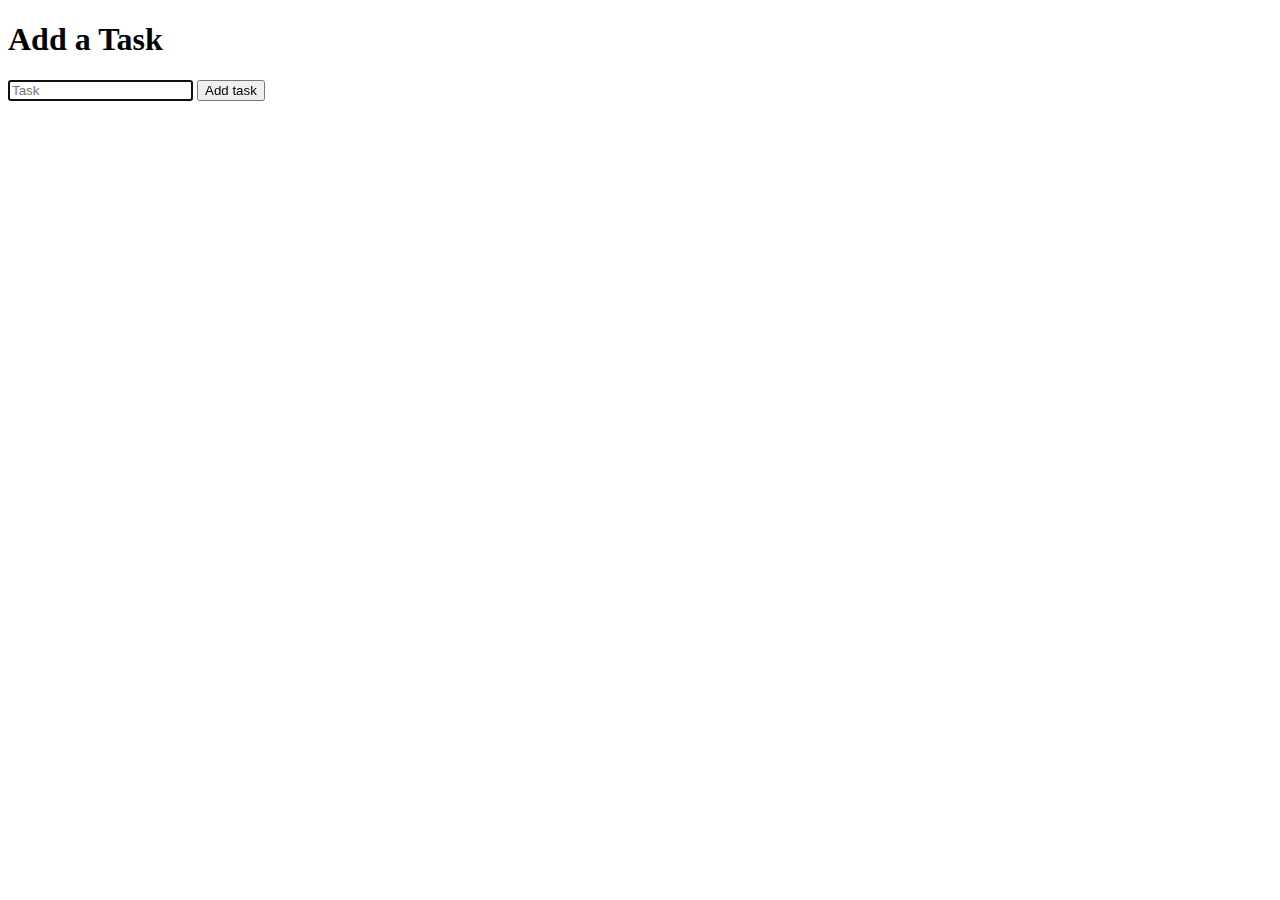
<file: index.html>
<!DOCTYPE html>
<html lang="en">
  <head>
    <title>Index</title>
    <script>
        var toDoList = [];
        function addtask() {
            task = document.getElementById('task').value;
            document.getElementById('task').value ='';
            toDoList.push(task);
            console.log('button to be clicked');
            console.log(toDoList);
        }
    </script>
  </head>
  <body>
    <div>
        <h1><strong>Add a Task</strong></h1>
    </div>

    <div>
        <ul>
            
        </ul>
    </div>

      <div>
        <!-- create a form to enter a task to the list -->
        <input id="task" autocomplete="off" autofocus name="task" placeholder="Task" type="text">
        <button name="addtask" value="Add Task" onclick='addtask()'>Add task</button>
      </div>
      <div id="to-do-list" style="color:red;" > 
    </div>
    
  </body>
</html>
</file>
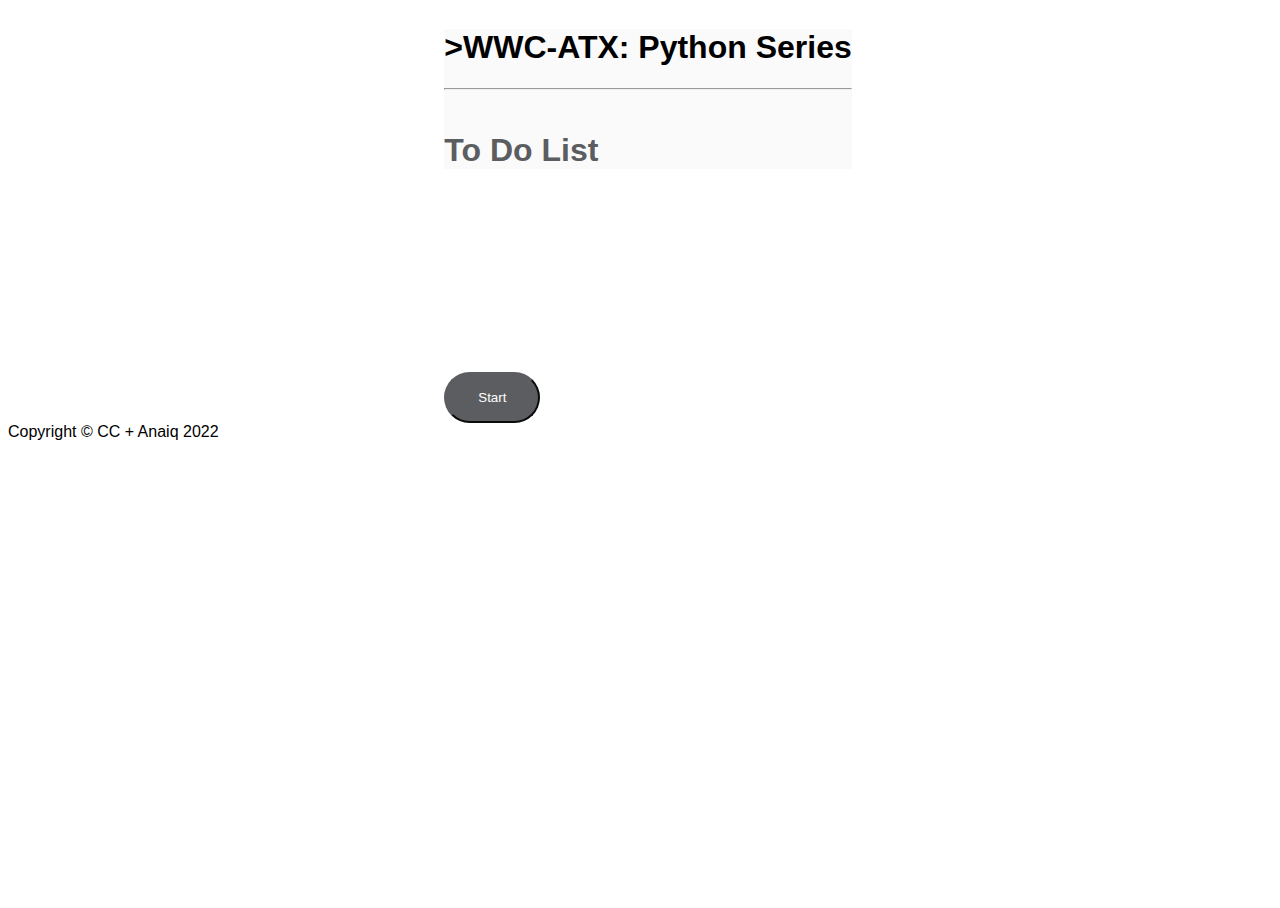
<file: templates/index-h.html>
<!DOCTYPE html>
<html lang="en">
  <head>
    <!-- Required meta tags -->
    <meta charset="utf-8">
    <meta name="viewport" content="width=device-width, initial-scale=1, shrink-to-fit=no">

    <!-- link Bootstrap CSS/icons stylesheets -->
    <link href="https://cdn.jsdelivr.net/npm/bootstrap@5.1.3/dist/css/bootstrap.min.css" rel="stylesheet" integrity="sha384-1BmE4kWBq78iYhFldvKuhfTAU6auU8tT94WrHftjDbrCEXSU1oBoqyl2QvZ6jIW3" crossorigin="anonymous">
    <link rel="stylesheet" href="https://cdn.jsdelivr.net/npm/bootstrap-icons@1.8.1/font/bootstrap-icons.css">
    <!--link animate.css stylesheet -->
     <!--<link rel="stylesheet" href="https://cdnjs.cloudflare.com/ajax/libs/animate.css/4.1.1/animate.min.css"/>
    <!-- link stylesheet -->
    <link href="/static/todo-stylesheet.css" type="text/css" rel="stylesheet">
    <title>WWC-ATX: Python Group</title>
  </head>
  <body>
    <main class="container2 d-flex align-items-center h-100">
      <div class="mb-3"></div>
        <div class="row">
            <header class="text-center" col-12>
            <h1 <!--class="text-uppercase animate__animated animate__tada"-->><strong>WWC-ATX: Python Series</strong></h1><hr>
            <h4>To Do List</h4>
            </header>
            <div class="buffer" col-12></div>
            <section class="text-center" col-12>
            <button type="submit" class="btn btn-secondary btn-xl-round">Start</button>
            </section>
        </div>
      </div>
    </main>

    <footer class="mb-5 small text-center text-muted">
        Copyright &#169;  CC + Anaiq 2022
    </footer>
    <!-- Option 1: Bootstrap Bundle with Popper -->
    <script src="https://cdn.jsdelivr.net/npm/bootstrap@5.1.3/dist/js/bootstrap.bundle.min.js" integrity="sha384-ka7Sk0Gln4gmtz2MlQnikT1wXgYsOg+OMhuP+IlRH9sENBO0LRn5q+8nbTov4+1p" crossorigin="anonymous"></script>
  </body>
</html>
</file>
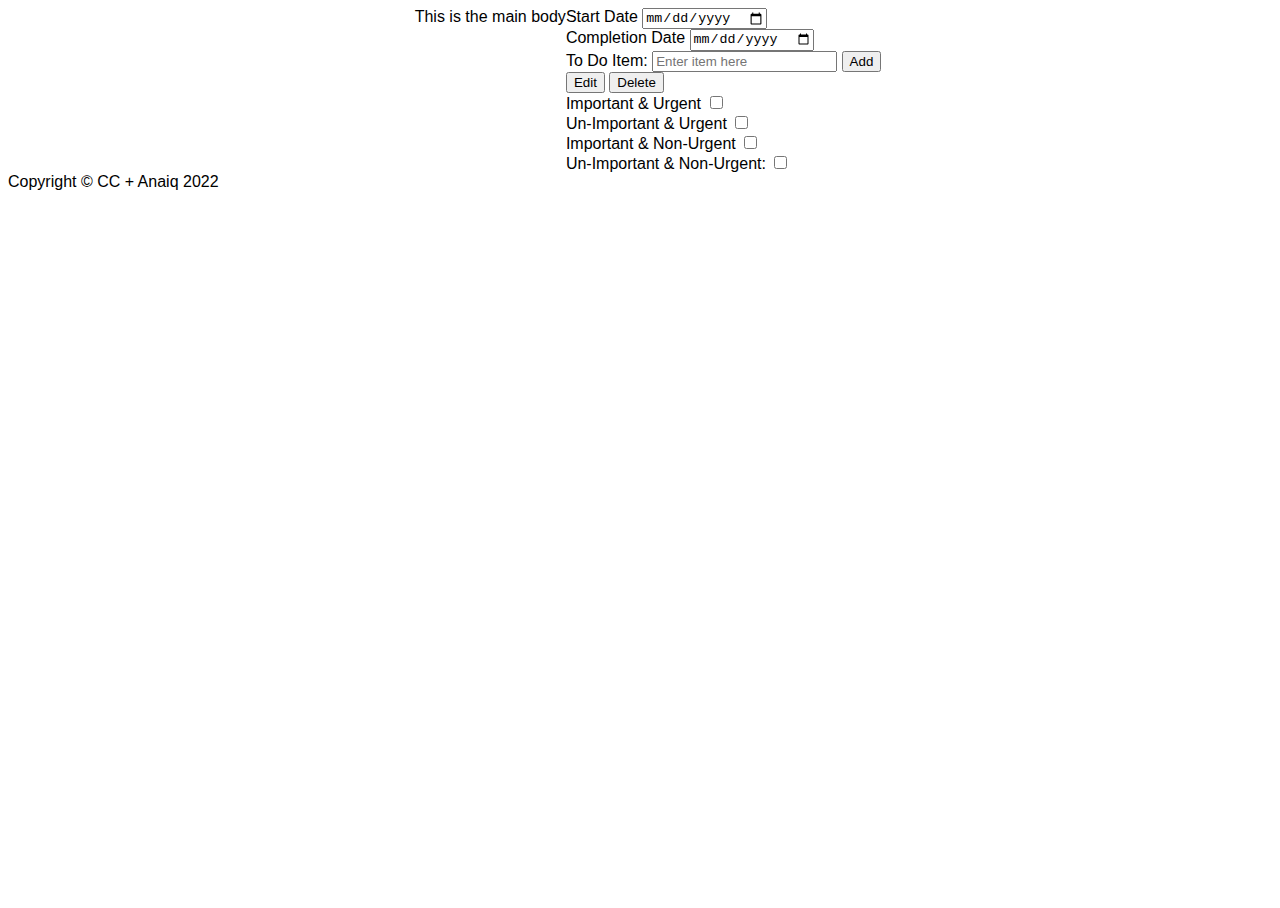
<file: templates/todolist-h.html>
<!DOCTYPE html>
<html lang="en">
  <head>
    <!-- Required meta tags -->
    <meta charset="utf-8">
    <meta name="viewport" content="width=device-width, initial-scale=1">

    <link href="https://cdn.jsdelivr.net/npm/bootstrap@5.1.3/dist/css/bootstrap.min.css" rel="stylesheet" integrity="sha384-1BmE4kWBq78iYhFldvKuhfTAU6auU8tT94WrHftjDbrCEXSU1oBoqyl2QvZ6jIW3" crossorigin="anonymous">
    <link rel="stylesheet" href="https://cdn.jsdelivr.net/npm/bootstrap-icons@1.8.1/font/bootstrap-icons.css">
    <!--link animate.css stylesheet -->
     <link rel="stylesheet" href="https://cdnjs.cloudflare.com/ajax/libs/animate.css/4.1.1/animate.min.css"/>
    <!-- link stylesheet -->
    <link href="/static/todo-stylesheet.css" type="text/css" rel="stylesheet">

    <title> WWC-ATX: Python Group - To Do List</title>
  </head>
  <body>
    <main class="d-flex align-items-center h-100">
    This is the main body
    <div id="todolist">
      <form action="" method="get" class="form">
        <div class="row">
          <div>
            <label for="s-date">Start Date</label>
            <input type="date" name="s-date" id="s-date" required>
          </div>
          <div>
            <label for="c-date">Completion Date</label>
            <input type="date" name="c-date" id="c-date" required>
          </div>
          <div class="col">
          <label for="item"> To Do Item:</label>
          <input type="text" name="task" id="task" placeholder="Enter item here" required>
          <input type="submit" value="Add">
          </div>
          </div>
            <div class="row">
              <div class="col">
                <!-- <input type="submit" value="Add">-->
                <input type="submit" value="Edit">
                <input type="submit" value="Delete">
              </div>
              </div>
            <div class="row">
              <div class="col">
                <label for="item">Important & Urgent</label>
                <input type="checkbox" value="Important">
              </div>
              <div class="col">
                <label for="item">Un-Important & Urgent</label>
                <input type="checkbox" value="Important">
              </div>
              <div class="col">
                <label for="item">Important & Non-Urgent</label>
                <input type="checkbox" value="Important">
              </div>
              <div class="col">
                <label for="item">Un-Important & Non-Urgent:</label>
                <input type="checkbox" value="Important">
            </div>
          </div>
          </div>
          </div>
      </form>
    </div>
    <div></div>
    <div></div>
    <div></div>
    </main>

    <footer class="mb-5 small text-center text-muted">
        Copyright &#169;  CC + Anaiq 2022
    </footer>
    <!-- Option 1: Bootstrap Bundle with Popper -->
    <script src="https://cdn.jsdelivr.net/npm/bootstrap@5.1.3/dist/js/bootstrap.bundle.min.js" integrity="sha384-ka7Sk0Gln4gmtz2MlQnikT1wXgYsOg+OMhuP+IlRH9sENBO0LRn5q+8nbTov4+1p" crossorigin="anonymous"></script>
  </body>
</html>
</file>
<file: static/todo-stylesheet.css>
body, html {
    width: 100%;
    height: 100%;
    font-family: 'Quicksand', sans-serif;
    /* background: url(notebook.png) no-repeat center center fixed;
  -webkit-background-size: cover;
  -moz-background-size: cover;
  -o-background-size: cover;
  background-size: contain; */
}

main {
    display: flex;
    justify-content: center;
}

.container {
    margin-left: auto;
    margin-right: auto;
    padding-left: 15px;
    padding-right: 15px;
    text-align: center;
    width: 90%;
}

header {
background-color: rgba(203, 205, 208, .1);
/* margin-bottom: 100px; */
}

h1 {
    font-size: 2rem;
}

hr {
    margin: 20px auto;
    color: #5C5D60;
    border-width: 3px solid #5C5D60;
    max-width: 600px;
    opacity: 1;
}

h4 {
    font-size: 2rem;
    color: #5C5D60;
}

.buffer {
    height: 10rem;
    /* background-color: #5C5D60; */

}

.btn {
    font-weight: 400;
    border-radius: 200px;
}

.btn-secondary {
    color: white;
    background-color: #5C5D60;
    border-color: #5C5D60;
}

.btn-xl-round {
    padding: 1rem 2rem;
}

.text-start {
    text-align: left;
}

.text-end{
    text-align: right;
}

table {
    border: 1px solid black;
}

th {
    border: 1px solid black;
    border-collapse: collapse;
}

td.border-0.fw-bold.text-end {
    border: none;
    font-weight: bold;
    text-align:right;
}

caption {
    /* font-size: 2em; */
    text-align: left;
    caption-side: top;
    padding: 10px;
    color: black;
}

/* add a strikethrough when clicked on */
tr td.checked {
    text-decoration: line-through;
    text-decoration-color:crimson;
}


/* Colors for brand */
nav .navbar-brand .wwc
{
    color: #007a7c;
}


.text-start {
    text-align: left;
}

.text-end{
    text-align: right;
}

table {
    border: 1px solid black;
}

th {
    border: 1px solid black;
    border-collapse: collapse;
}

td.border-0.fw-bold.text-end {
    border: none;
    font-weight: bold;
    text-align:right;
}

caption {
    /* font-size: 2em; */
    text-align: left;
    caption-side: top;
    padding: 10px;
    color: black;
}
</file>
